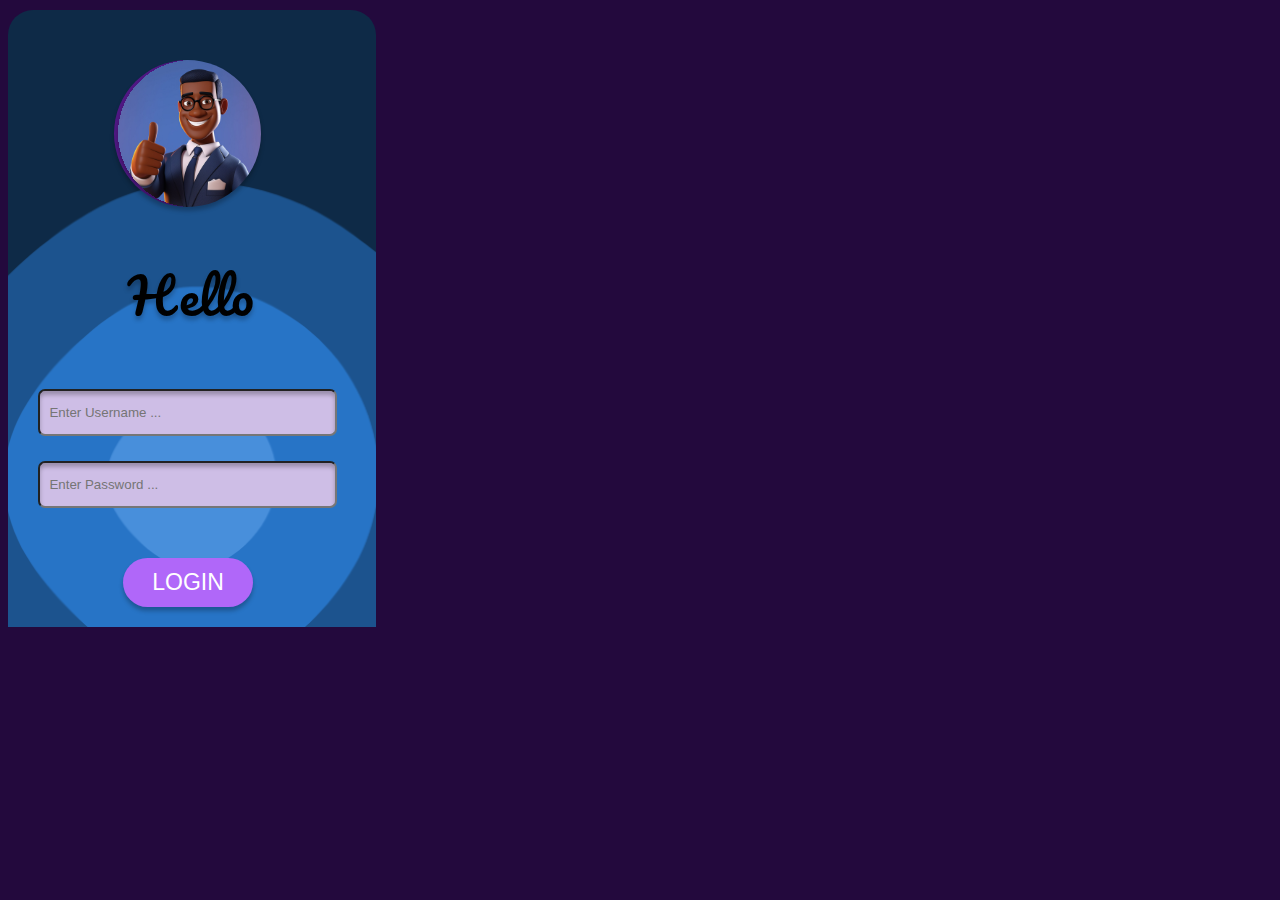
<file: index.html>
<!DOCTYPE html>
<html lang="en">

<head>
	<meta charset="UTF-8">
	<meta http-equiv="X-UA-Compatible" content="IE=edge">
	<meta name="viewport" content="width=device-width, initial-scale=1.0">
	<title>Login</title>
	<link rel="stylesheet" href="Form_pdf.css">
	<link rel="preconnect" href="https://fonts.googleapis.com">
	<link rel="preconnect" href="https://fonts.gstatic.com" crossorigin>
	<link href="https://fonts.googleapis.com/css2?family=Pacifico&family=Sevillana&display=swap" rel="stylesheet">
</head>

<body>

	<div class="loader"></div>

		<div id="box">
			<div id="circle">
			</div>
			<div id="text">
				<p>Hello</p>
			</div>
			<form action="Pdf_file.html">

  				<input type="email" id="username" name="username" placeholder="  Enter Username ..." required><br>
				<input type="password" id="password" name="password" placeholder="  Enter Password ..." required><br>
				<button class="button">LOGIN</button>
			</form>
				

		</div>
	</div>	
</body>
</html>
</file>
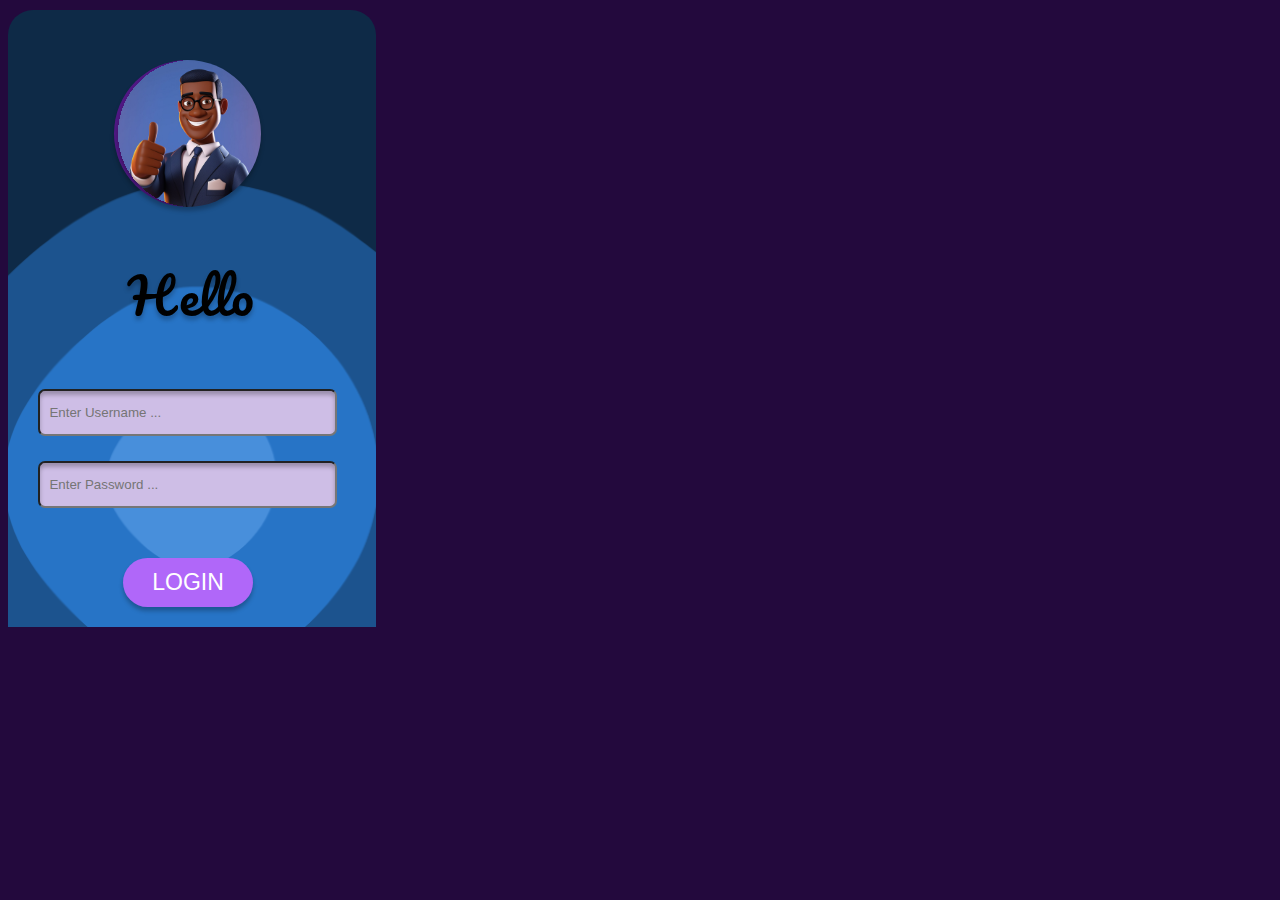
<file: index.html.html>
<!DOCTYPE html>
<html lang="en">

<head>
	<meta charset="UTF-8">
	<meta http-equiv="X-UA-Compatible" content="IE=edge">
	<meta name="viewport" content="width=device-width, initial-scale=1.0">
	<title>Login</title>
	<link rel="stylesheet" href="Form_pdf.css">
	<link rel="preconnect" href="https://fonts.googleapis.com">
	<link rel="preconnect" href="https://fonts.gstatic.com" crossorigin>
	<link href="https://fonts.googleapis.com/css2?family=Pacifico&family=Sevillana&display=swap" rel="stylesheet">
</head>

<body>

	<div class="loader"></div>

		<div id="box">
			<div id="circle">
			</div>
			<div id="text">
				<p>Hello</p>
			</div>
			<form action="../HTML/Pdf_file.html">

  				<input type="email" id="username" name="username" placeholder="  Enter Username ..." required><br>
				<input type="password" id="password" name="password" placeholder="  Enter Password ..." required><br>
				<button class="button">LOGIN</button>
			</form>
				

		</div>
	</div>	
</body>
</html>
</file>
<file: Form_pdf.css>
/*.loader {
  width: 70px;
  aspect-ratio: 1;
  display: grid;
  border: 4px solid #0000;
  border-radius: 50%;
  border-color: #ccc #0000;
  animation: l16 1s infinite linear;
  margin-left: 47%;
  margin-top: 20%;
}
.loader::before,
.loader::after {    
  content: "";
  grid-area: 1/1;
  margin: 2px;
  border: inherit;
  border-radius: 50%;
}
.loader::before {
  border-color: #f03355 #0000;
  animation: inherit; 
  animation-duration: .5s;
  animation-direction: reverse;
}
.loader::after {
  margin: 8px;
}
@keyframes l16 { 
  100%{transform: rotate(1turn)}
}*/

/*here goes the decoration*/

body{
    background-color: #23093d;
    height: 80%;
}

#main-container{
    width: 360px;
    height: 640px;
    border: 1px solid #000;
    background: linear-gradient(180deg, #A24EF6 0%, rgba(151, 73, 230, 0.93) 9.38%, rgba(15, 9, 21, 0.00) 100%);
    box-shadow: 0px 4px 4px 0px rgba(0, 0, 0, 0.25);
    margin-top: 0;
    display: flex;
}

#box{
    width: 363px;
    height: 100%;
    flex-shrink: 0;
    border-radius: 25px 25px 0px 0px;
    background-image: url("BG_2.png");
    margin-top: 2px;
    padding-bottom: 20px;
    padding-right: 5px;
    display: inline-block;
}

#circle{
    width: 147px;
    height: 147px;
    flex-shrink: 0;
    border-radius: 147px;
    background: url("Ellipse_1.svg"), rgb(80, 24, 132) 50% / cover no-repeat;
    box-shadow: 0px 4px 4px 0px rgba(0, 0, 0, 0.25);
    margin-top: 50px;
    margin-left: 106px;
    margin-right: 107px;
    display: inline-block;
}

p{
 display: inline-block;
 padding-left: 120px;
 margin-top: 40px;
 font-family: 'Pacifico', cursive;
 font-size: 50px;
 text-align: center;
 text-shadow: 0px 4px 4px rgba(0, 0, 0, 0.25);
}

#username{
    width: 291px;
    flex-shrink: 0;
    height: 41px;
    background: #cebee6;
    box-shadow: 0px 4px 4px 0px rgba(0, 0, 0, 0.25) inset;
    border-radius: 7px;
    margin-left: 30px;
    margin-bottom: 25px;
}

#password{
    width: 291px;
    flex-shrink: 0;
    border-radius: 7px;
    background: #cebee6;
    box-shadow: 0px 4px 4px 0px rgba(0, 0, 0, 0.25) inset;
    height: 41px;
    margin-left: 30px;
}

.button {
    position: relative;
    border-radius: 25px;
    background: #B067F9;
    box-shadow: 0px 4px 4px 0px rgba(0, 0, 0, 0.25);
    border: none;
    font-size: 23px;
    color: #FFFFFF;
    padding: 10px;
    width: 130px;
    height: 49px;
    text-align: center;
    -webkit-transition-duration: 0.4s; /* Safari */
    transition-duration: 0.4s;
    text-decoration: none;
    overflow: hidden;
    cursor: pointer;
    margin-top: 50px;
    margin-left: 115px;
  }
  
  .button:after {
    content: "";
    background: #c9b1e2;
    display: block;
    position: absolute;
    padding-top: 300%;
    padding-left: 350%;
    margin-left: -20px!important;
    margin-top: -120%;
    opacity: 0;
    transition: all 0.8s
  }
  
  .button:active:after {
    padding: 0;
    margin: 0;
    opacity: 1;
    transition: 0s
  }
</file>
